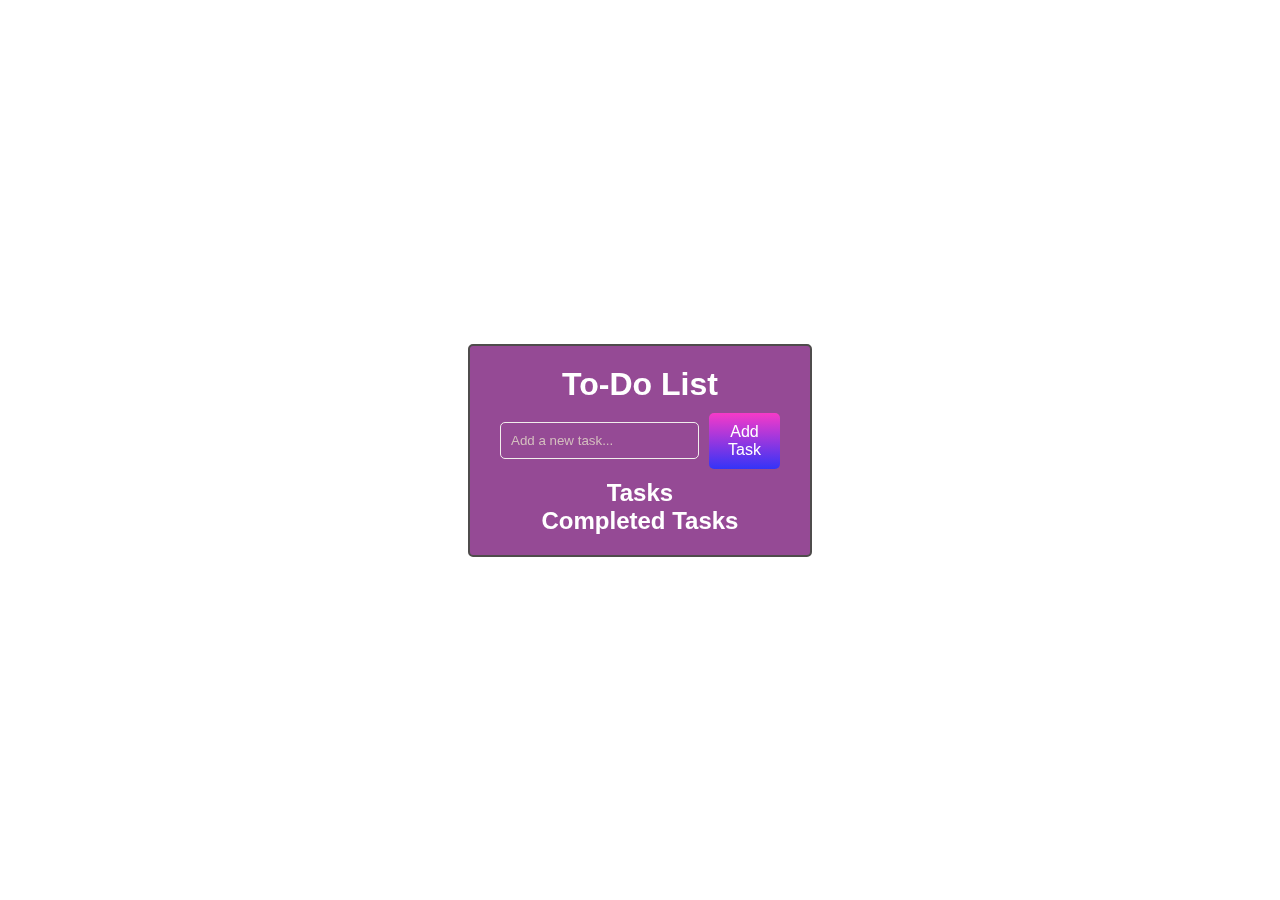
<file: To-Do List/index.html>
<!DOCTYPE html>
<html lang="en">
<head> 
    <meta charset="UTF-8">
    <meta name="viewport" content="width=device-width, initial-scale=1.0">
    <title>To-Do List</title>
    <link rel="stylesheet" href="styles.css">
</head>
<body>
    <div class="container">
        <h1>To-Do List</h1>
        <div class="input-container">
            <input type="text" id="taskInput" placeholder="Add a new task...">
            <button onclick="addTask()" id="addTaskButton">Add Task</button>
        </div>
        
        <h2>Tasks</h2>
        <ul id="taskList"></ul>
        
        <h2>Completed Tasks</h2>
        <ul id="completedTaskList"></ul>
    </div>
    <script src="script.js"></script>
</body>
</html>
</file>
<file: To-Do List/styles.css>
*{
    margin: 0;
    padding: 0;  
}

body {
    font-family: Arial, sans-serif;
    background-image: url('https://cdn.pixabay.com/photo/2018/08/18/14/31/september-3614870_1280.jpg');
    background-repeat: no-repeat;
    background-size: cover;
    backdrop-filter: blur(1px);
    display: flex;
    justify-content: center;
    align-items: center;
    height: 100vh;
}

.container {
    background: rgba(140, 58, 140, 0.919);
    border:2px solid rgb(79, 76, 76);
    padding: 20px;
    border-radius: 5px;
    box-shadow: 0 10px 20px 0 rgba(40, 34, 34, 0);
    width: 300px;
}

h1, h2 {
    text-align: center;
    color:white;
}

.input-container {
    padding: 10px;
    display: flex;
    justify-content: space-between;
    align-items: center;
}

::placeholder{
    color: rgb(212, 191, 191);
}

input[type="text"] {
    background-color: transparent;
    flex: 1;
    padding: 10px;
    margin-right: 10px;
    border: 1px solid #f2eded;
    border-radius: 5px;
    color: white;
}

button {
    padding: 10px;
    border: none;
    background: linear-gradient(rgb(247, 58, 200), rgb(52, 52, 247));
    color: white;
    font-size: 16px;
    cursor: pointer;
    border-radius: 5px;
}

button:hover {
    background: linear-gradient(rgb(231, 20, 178), rgb(28, 28, 241));
}

ul {
    list-style: none;
    padding: 0;
}

li {
    padding: 10px;
    border: 1px solid #ddd;
    border-radius: 5px;
    margin-bottom: 5px;
    display: flex;
    justify-content: space-between;
    align-items: center;
}

button.task-action {
    margin-left: 5px;
}

.completed {
    text-decoration: line-through;
    color: #484747fd;
}
</file>
